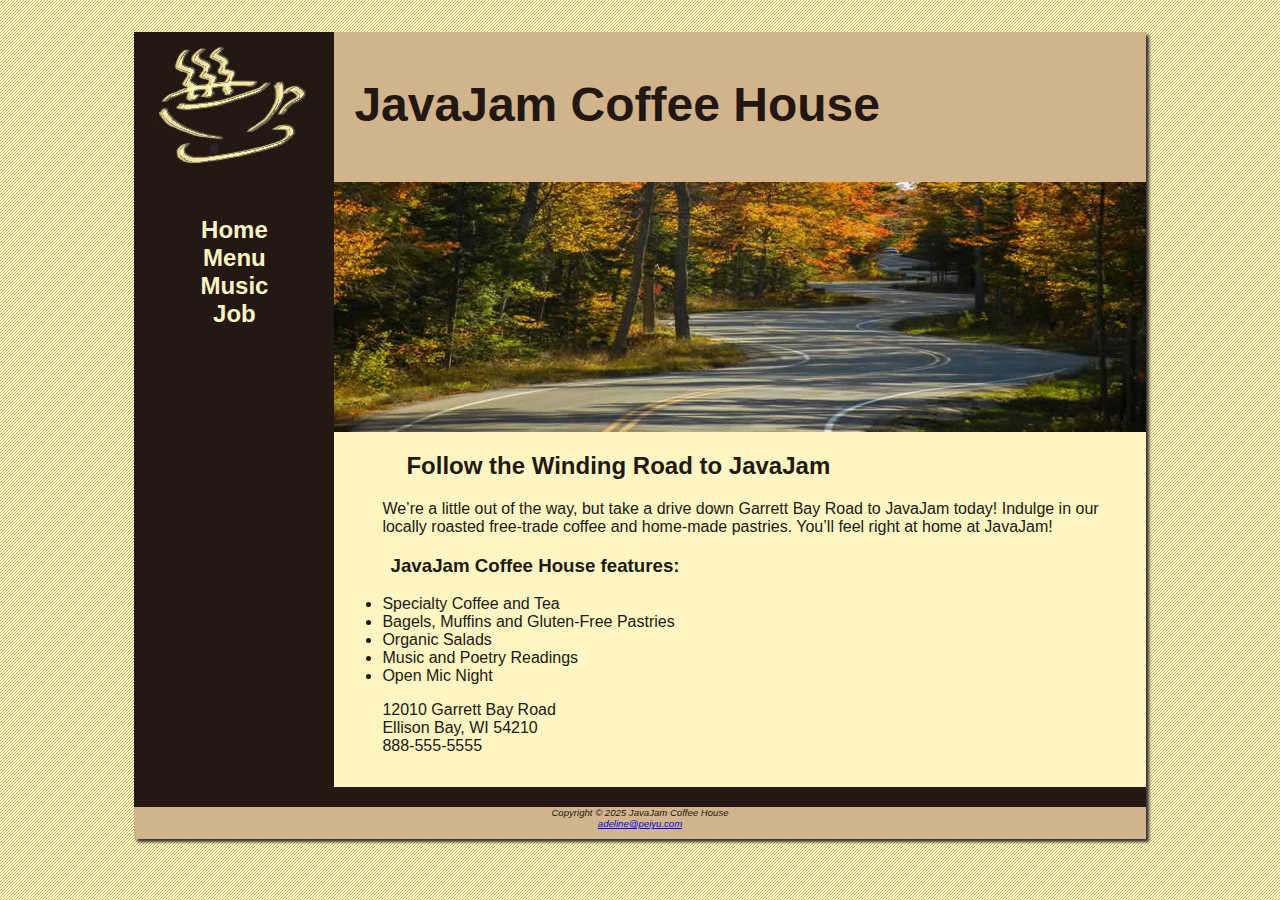
<file: index.html>
<!DOCTYPE html>
<html lang="en">
    <head>
        <meta charset="utf-8">
        <title>JavaJam Coffee House</title>
        <link rel="stylesheet" href="JavaJam.css">
    </head>
    <body>
        <div id="wrapper"> 
        <header>
            <h1>JavaJam Coffee House</h1>
        </header>
        <nav>
            <ul>
                <li><a href="index.html">Home</a></li>
                <li><a href="menu.html">Menu</a></li>
                <li><a href="music.html">Music</a></li>
                <li><a href="jobs.html">Job</a></li>
            </ul>
        </nav>
        <main>
            <div id="heroroad"></div>
            <h2>Follow the Winding Road to JavaJam</h2>
            <p>We&rsquo;re a little out of the way, but take a drive down Garrett Bay Road to JavaJam today! Indulge in our locally roasted free-trade coffee and home-made pastries. You&rsquo;ll feel right at home at JavaJam!</p>
            <h3>JavaJam Coffee House features:</h3>
            <ul>
                <li>Specialty Coffee and Tea</li>
                <li>Bagels, Muffins and Gluten-Free Pastries</li>
                <li>Organic Salads</li>
                <li>Music and Poetry Readings</li>
                <li>Open Mic Night</li>
            </ul>
            <div>
                12010 Garrett Bay Road <br>
                Ellison Bay, WI 54210 <br>
                888-555-5555
            </div>
        </main>
        <br>
    <footer>
        Copyright &copy; 2025 JavaJam Coffee House <br>
        <a href="mailto:adelinelpy-wp24@student.tarc.edu.my">adeline@peiyu.com</a>
    </footer>
     </div>
     </body>
</html>
</file>
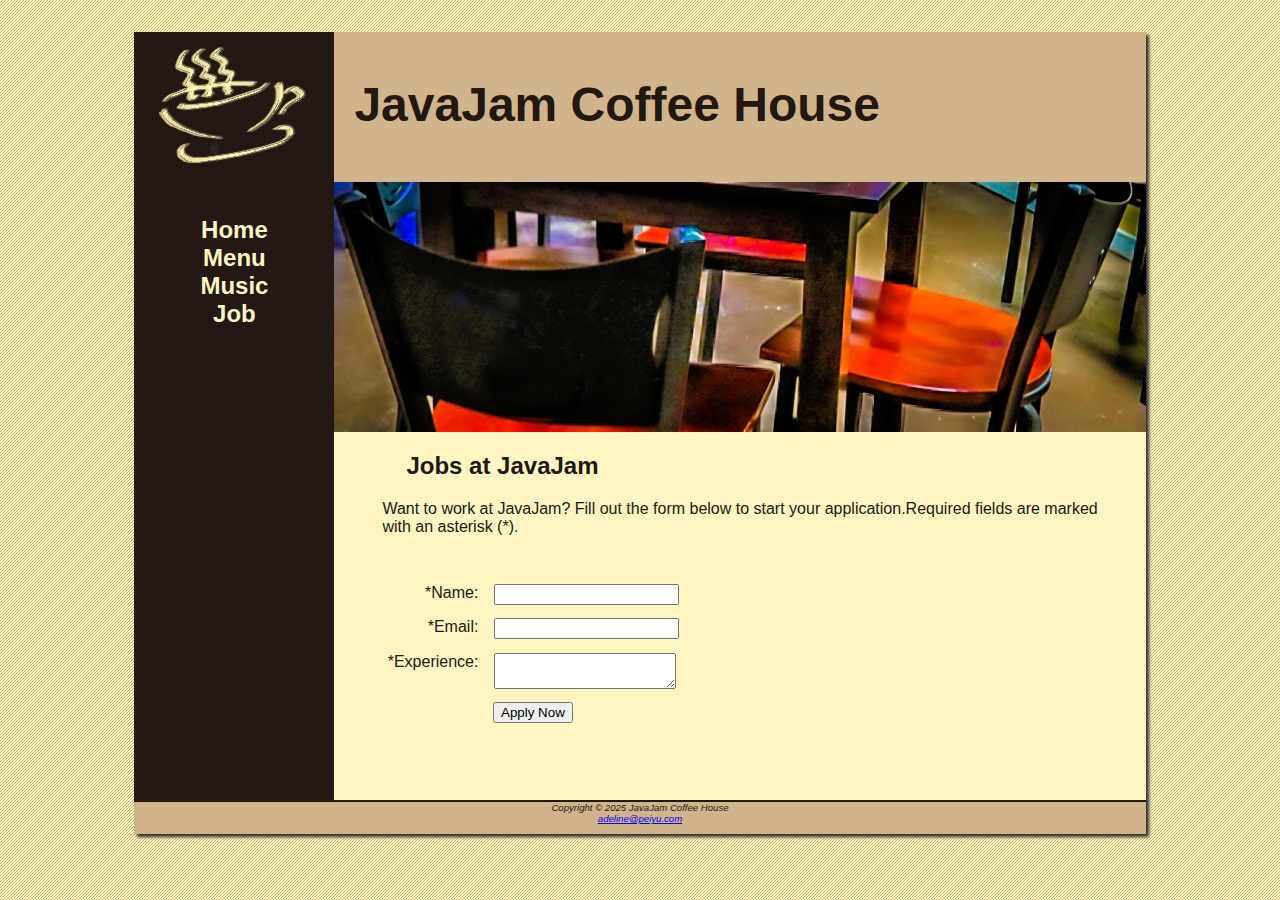
<file: jobs.html>
<!DOCTYPE html>
<html lang="en">
    <head>
        <meta charset="utf-8">
        <title>JavaJam Coffee House Jobs</title>
        <link rel="stylesheet" href="JavaJam.css">
    </head>
    <body>
        <div id="wrapper">
        <header>
            <h1>JavaJam Coffee House</h1>
        </header>
        <nav>
            <ul>
                <li><a href="index.html">Home</a></li>
                <li><a href="menu.html">Menu</a></li>
                <li><a href="music.html">Music</a></li>
                <li><a href="jobs.html">Job</a></li>
            </ul>
        </nav>
        <main>
            <div id="herojobs"></div>
            <h2>Jobs at JavaJam</h2>
            <p>Want to work at JavaJam? Fill out the form below to start your application.Required fields are marked with an asterisk (*).</p>
            <form method="post" action="https://webdevbasics.net/scripts/javajam8.php">
                <label for="myName">*Name:</label>
                <input type="text" id="myName" name="myName" required="required">

                <label for="myEmail">*Email:</label>
                <input type="email" id="myEmail" name="myEmail" required="required" >

                <label for="myExperience">*Experience:</label>
                <textarea id="myExperience" name="myExperience" rows="2" cols="20" required="required"></textarea>

                <input id="mySubmit" type="submit" value="Apply Now">
            </form>
        </main>
        <footer>
            Copyright &copy; 2025 JavaJam Coffee House <br>
            <a href="mailto:adelinelpy-wp24@student.tarc.edu.my">adeline@peiyu.com</a>
        </footer>
    </div>
    </body>
</html>
</file>
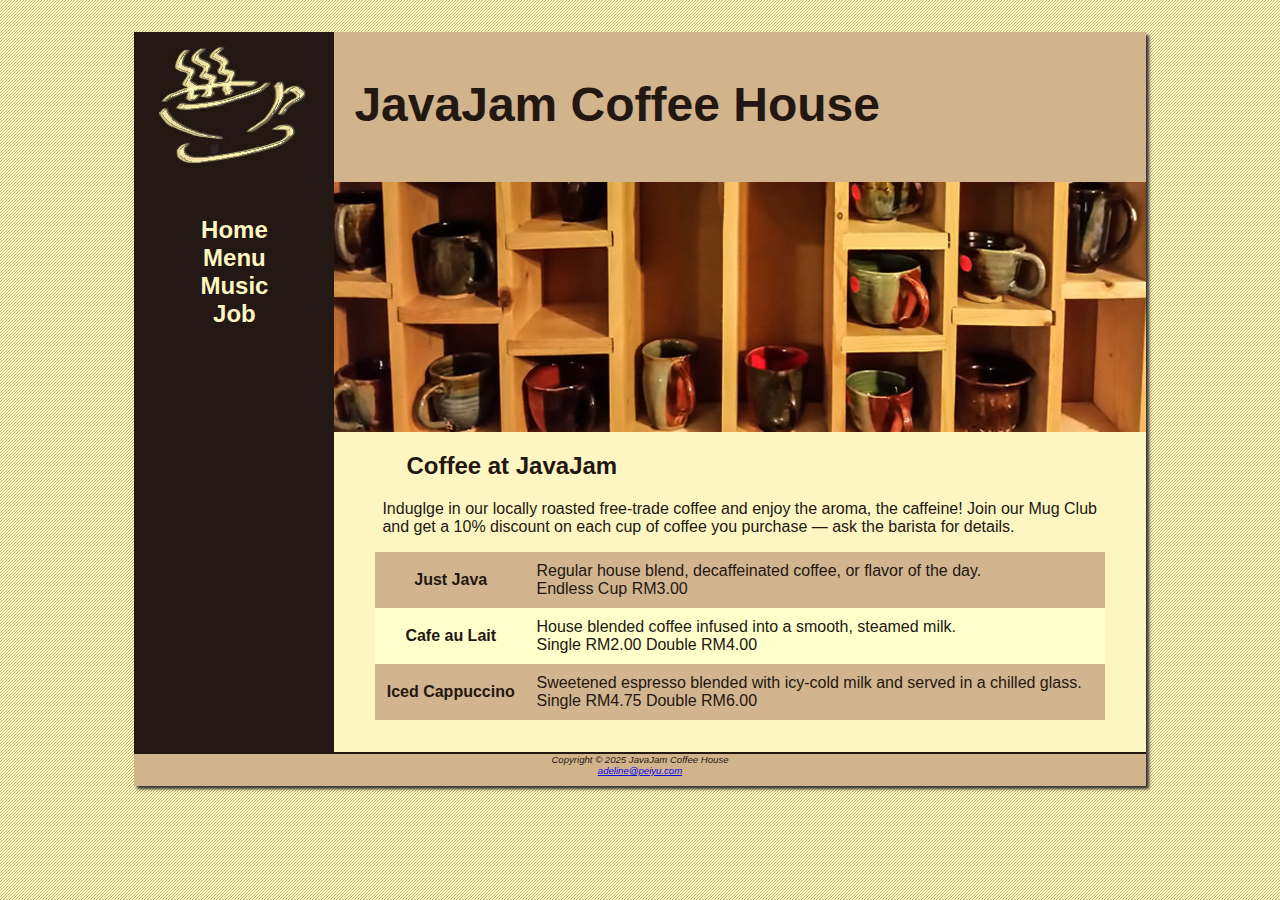
<file: menu.html>
<!DOCTYPE html>
<html lang="en">
    <head>
        <meta charset="utf-8">
        <title>JavaJam Coffee House Menu</title>
        <link rel="stylesheet" href="JavaJam.css">
    </head>
    <body>
        <div id="wrapper">
        <header>
            <h1>JavaJam Coffee House</h1>
        </header>
        <nav>
            <ul>
                <li><a href="index.html">Home</a></li>
                <li><a href="menu.html">Menu</a></li>
                <li><a href="music.html">Music</a></li>
                <li><a href="jobs.html">Job</a></li>
            </ul>
        </nav>
        <main>
            <div id="heromugs"></div>
            <h2>Coffee at JavaJam</h2>
            <p>Induglge in our locally roasted free-trade coffee and enjoy the aroma, the caffeine! Join our Mug Club and get a 10% discount on each cup of
                coffee you purchase &mdash; ask the barista for details.</p>
                <table>
                    <tr>
                        <th>Just Java</th>
                        <td>Regular house blend, decaffeinated coffee, or flavor of the day.<br>Endless Cup RM3.00</td>
                    </tr>
                    <tr>
                        <th>Cafe au Lait</th>
                        <td>House blended coffee infused into a smooth, steamed milk.<br>Single RM2.00 Double RM4.00</td>
                    </tr>
                    <tr>
                        <th>Iced Cappuccino</th>
                        <td>Sweetened espresso blended with icy-cold milk and served in a chilled glass.<br>Single RM4.75 Double RM6.00</td>
                    </tr>
                </table>
        </main>
        <footer>
            Copyright &copy; 2025 JavaJam Coffee House <br>
            <a href="mailto:adelinelpy-wp24@student.tarc.edu.my">adeline@peiyu.com</a>
        </footer>
    </div>
    </body>
</html>
</file>
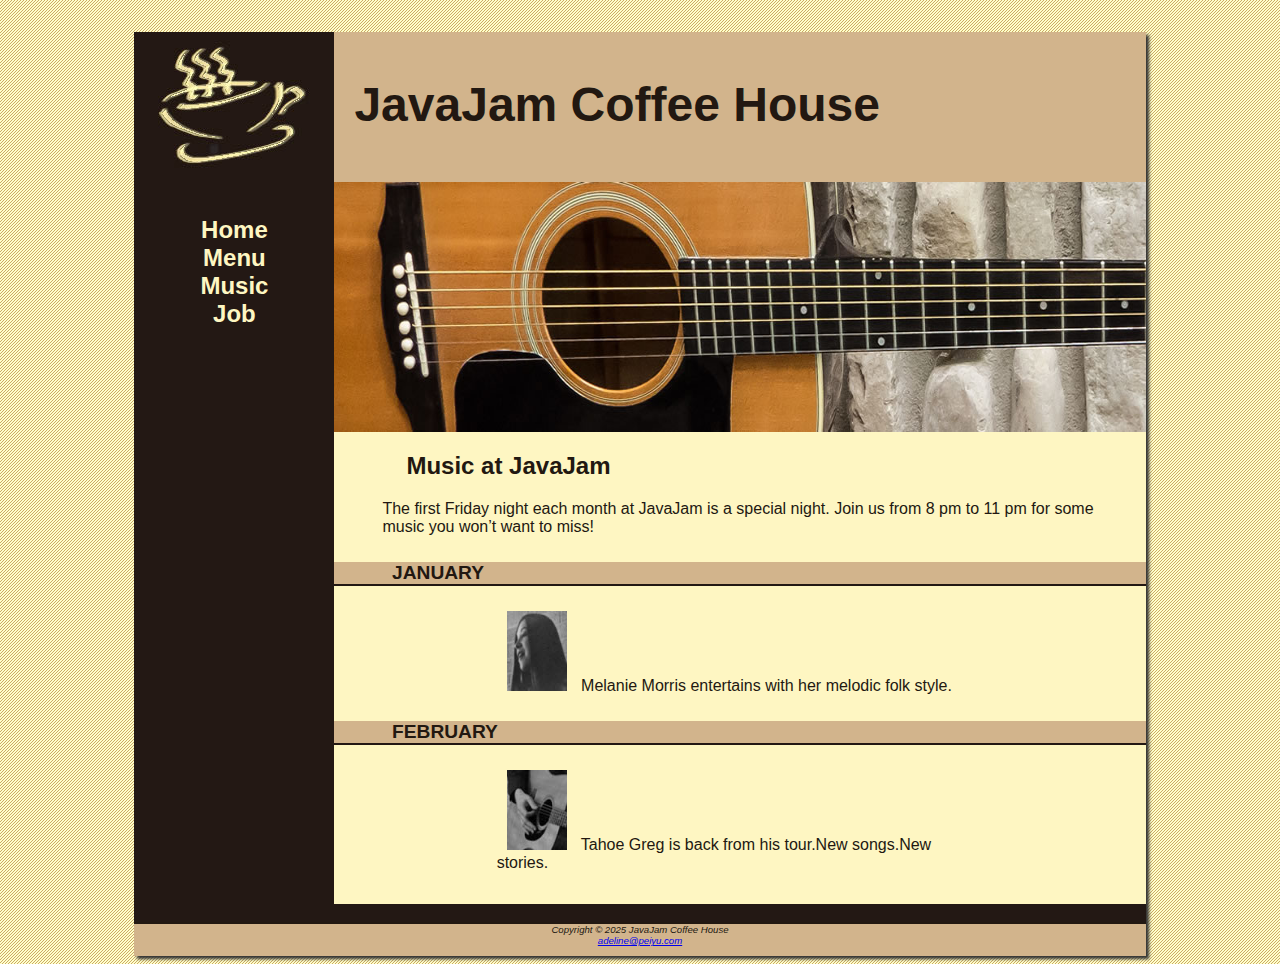
<file: music.html>
<!DOCTYPE html>
<html lang="en">
    <head>
        <meta charset="utf-8">
        <title>JavaJam Coffee House Music</title>
        <link rel="stylesheet" href="JavaJam.css">
    </head>
    <body>
        <div id="wrapper">
        <header>
            <h1>JavaJam Coffee House</h1>
        </header>
        <nav>
            <ul>
                <li><a href="index.html">Home</a></li>
                <li><a href="menu.html">Menu</a></li>
                <li><a href="music.html">Music</a></li>
                <li><a href="jobs.html">Job</a></li>
            </ul>
        </nav>
        <main>
            <div id="heroguitar"></div>
            <h2>Music at JavaJam</h2>
            <p>The first Friday night each month at JavaJam is a special night. Join us from 8 pm to 11 pm for some music you won&rsquo;t want to miss!</p>
           <h4>January</h4>
           <div class="details">
                <a href="Image/melanie.jpg"><img class="float left" src="Image/melaniethumb.jpg" alt="Melaine Pictures" height="80" width="80"></a>
                Melanie Morris entertains with her melodic folk style.
           </div>
            <h4>February</h4>
            <div class="details">
                <a href="Image/greg.jpg"><img class="float left" src="Image/gregthumb.jpg" alt="Tahoe Greg Pictures" height="80" width="80"></a>
                Tahoe Greg is back from his tour.New songs.New stories.
            </div>
        </main>
        <br>
        <footer>
            Copyright &copy; 2025 JavaJam Coffee House <br>
            <a href="mailto:saraaj-wp24@student.tarc.edu.my">adeline@peiyu.com</a>
        </footer>
    </div>
    </body>
</html>
</file>
<file: JavaJam.css>
*{
    box-sizing: border-box;
}

body{
    background-color: #FCEBB6;
    color: #221811; /*text color*/
    font-family: Verdana, Arial, sans-serif;
    background-image: url('Image/background.gif');
}

header{
    background-color: #d2b48c;
    /*text-align : center*/
    height: 150px;
    background-image: url('Image/javajamlogo.jpg');
    background-repeat: no-repeat;
    display: block;
}

h1{
    /*line-height: 200%; /*spacing = 200% = double spacing*/   
    padding-top: 45px;
    padding-left: 220px;
    font-size: 3em;
}

nav{
    text-align: center;
    font-weight: bold;
    font-size: 1.5em;
    padding-top: 10px;
    float:left; /*to float the element on the left side of the container*/
    width:200px;
    display: block;
}

nav a{
    text-decoration: none;
}

nav a:link{
    color: #FEF6C2;
}

nav a:visited{
    color:#D2B48C;
}

nav a:hover{
    color:#CC9933
}

nav ul{
    list-style-type: none; /*Remove list marker*/
    padding-left: 0;
}

footer{
    background-color: #d2b48c;
    font-size: .60em;
    font-style: italic;
    text-align: center;
    padding-bottom: 10px;
    border-top: 2px solid #221811 /*width style colour*/;
    display: block;
}

#wrapper{
    width: 80%; /*the width of the center in the elemen */
    margin-right: auto; /*configure the space in the right margin the elemen*/
    margin-left: auto;
    background-color: #231814;
    min-width: 900px;
    max-width: 1280px;
    box-shadow:3px 3px 3px #333333;
}

h4{
    background-color: #D2B48C;
    font-size:1.2em ;
    padding-left: .5em;
    padding-bottom: 0;
    text-transform: uppercase;
    border-bottom: 2px solid #231814;
    clear:left; /*often used to terminate or clean a float*/
}

main{
    padding: 0 0 2em 0; /*top right bottom left*/
    display:block;
    margin-left: 200px;
    background-color: #FEF6C2;
    display: block;
}

main h2,main h3,main h4,main dl,main ul,main div,main p {
    padding-left: 3em;
    padding-right: 2em;
}

.details{
    padding-left: 20%;
    padding-right: 20%;
    overflow:auto; /*often used to clear a float although its intended purpose is to configure how content should display if it is too large for the area allocated.Auto=if needed ,scrollbars are displayed to allow access to the remaining content*/
}

img {
    padding-left: 10px;
    padding-right: 10px;
}

#heroroad {
    background-image: url('Image/heroroad.jpg');
    background-size: 100% 100%; /*width,height*/
    height: 250px;
}

#heromugs {
    background-image: url('Image/heromugs.jpg');
    background-size: 100% 100%; /*width,height*/
    height: 250px;
}

#heroguitar {
    background-image: url('Image/heroguitar.jpg');
    background-size: 100% 100%; /*width,height*/
    height: 250px;
}

#herojobs{
    background-image: url('Image/herojobs.jpg');
    background-size: 100% 100%;
    height:250px;
}

.floatleft{
    float:left;
    padding-right: 2em;
    padding-bottom: 2em;
}

table{
    width:90%;
    margin-left: auto;
    margin-right: auto;
    border-spacing:0;
    background-color: #FFFFCC;
}

td,th{
    padding:10px; /*for all sides*/
}

tr:nth-of-type(odd) {
    background-color: #D2B48E;

}

form{
    padding: 2em;
}

label{
    float: left;
    display: block;
    text-align: right;
    width:8em;
    padding-right: 1em;
}

input,textarea{
    display: block;
    margin-bottom: 1em;
}

#mySubmit{
    margin-left: 9.5em;

}
</file>
